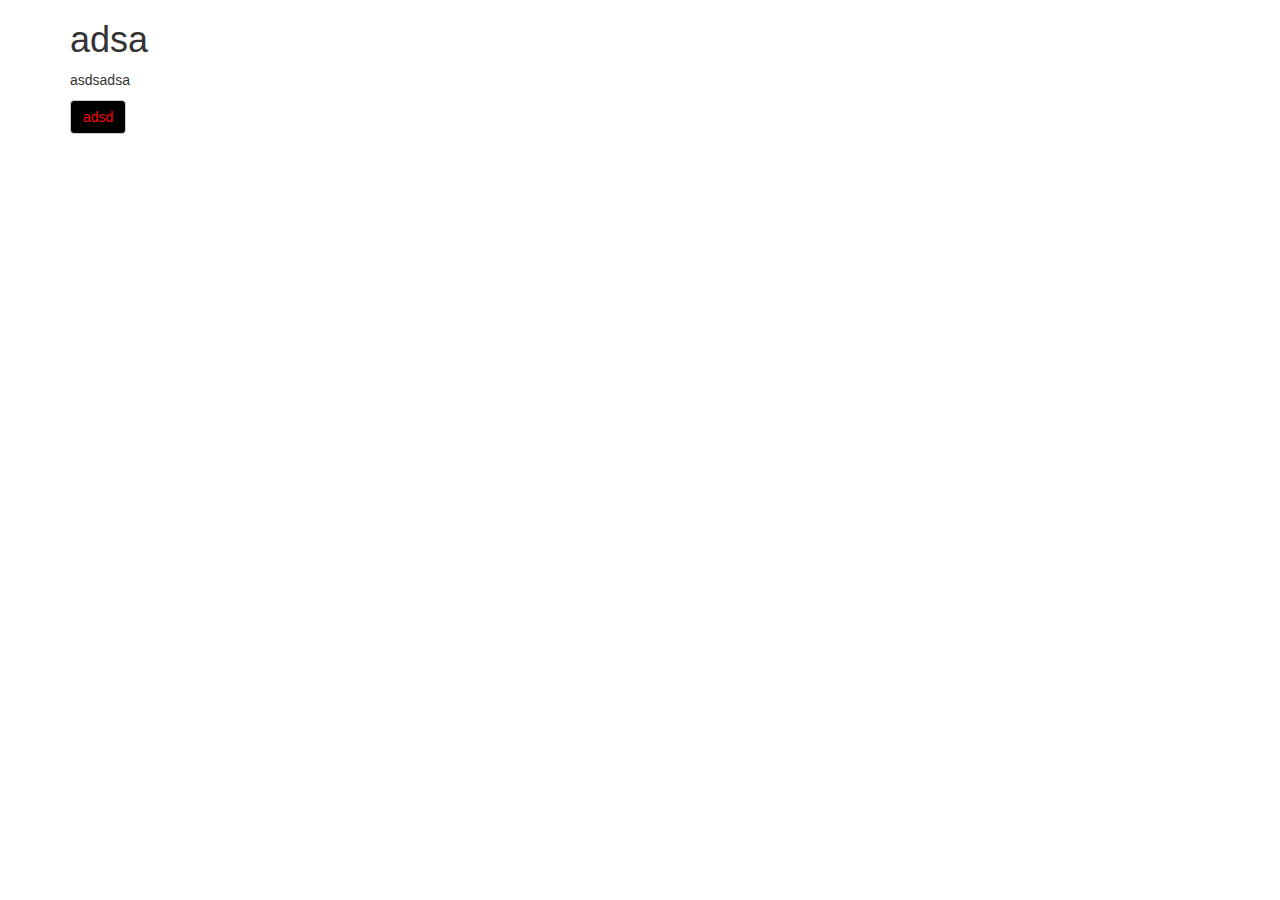
<file: index.html>
<!-- 
	Bootstrap Layout 1 version 1
	============================
	Author		: kichichan
	Website		: http:// www.colouredpixel.com
	Created		: 06 / 18 / 2015

 -->


<!DOCTYPE html>
<html lang="en">
<head>
	<meta charset="UTF-8">
	<title>Bootstrap Layout 1 version 1</title>
	<meta http-equiv="X-UA-Compatible" content="IE=edge">
    <meta name="viewport" content="width=device-width, initial-scale=1">
    <link rel="stylesheet" href="assets/css/style.css">
</head>
<body>
	<div class="container">
		<h1>adsa</h1>
		<p>asdsadsa</p>
		<button class="btn">adsd</button>
	</div>
</body>
</html>
</file>
